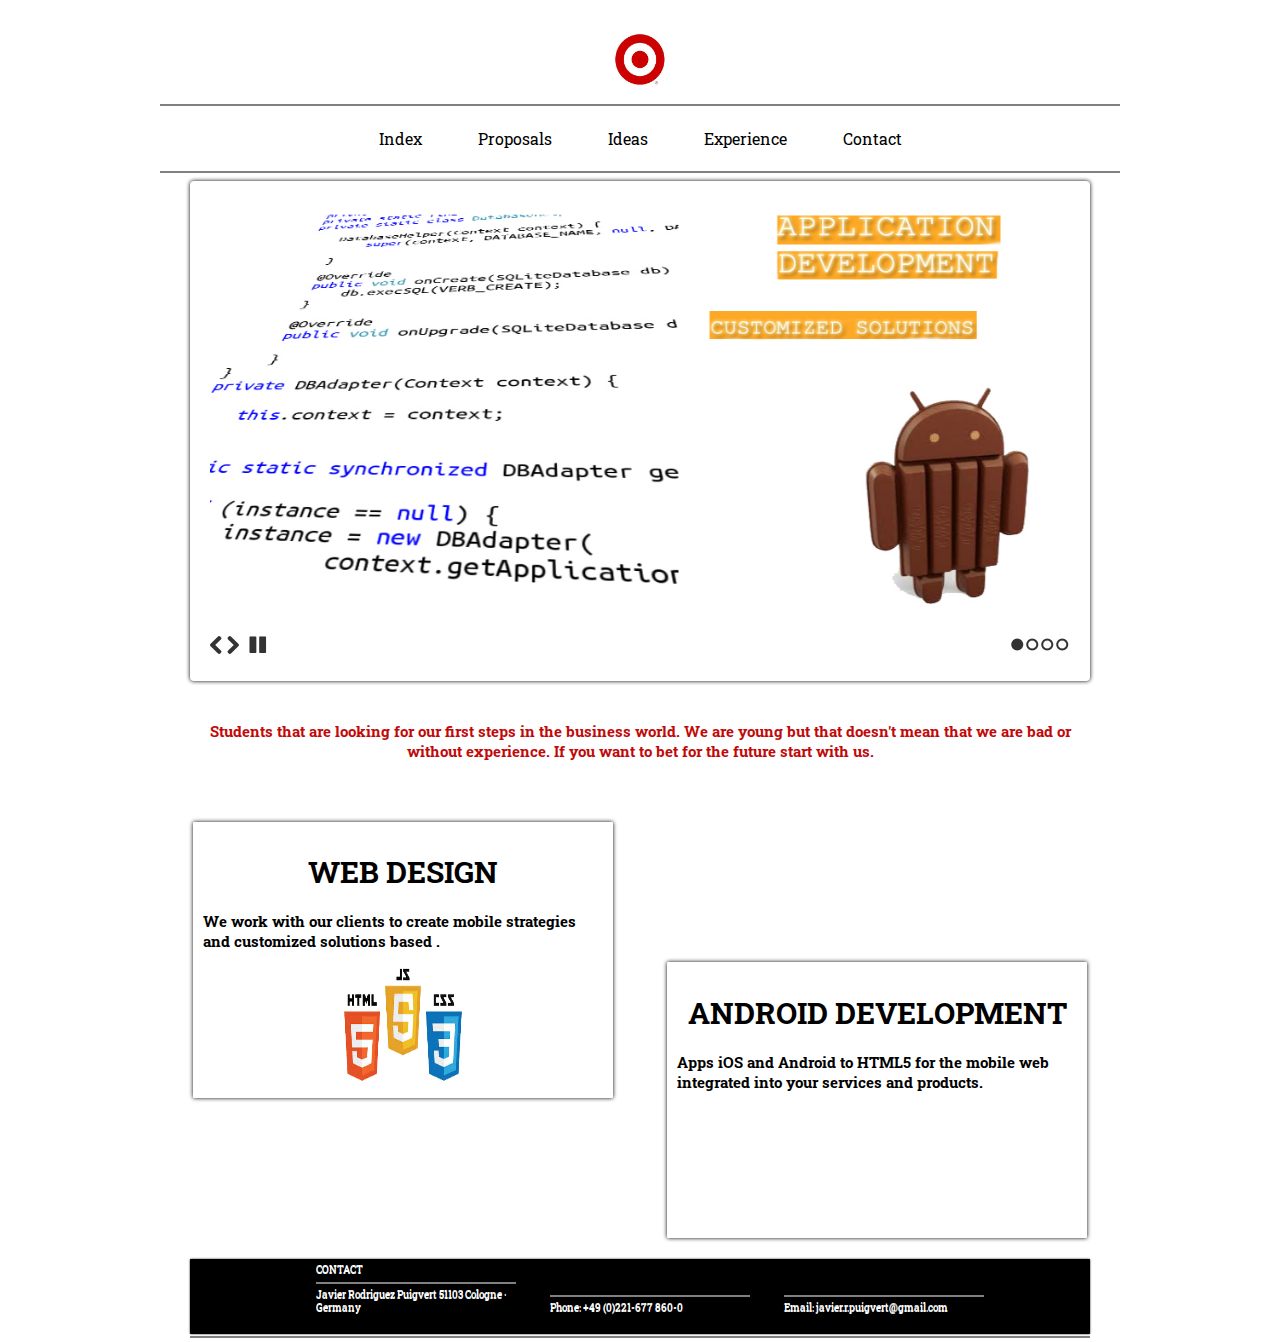
<file: Web page/index.html>
<!DOCTYPE html>
<html>
  <head>
	<link rel="stylesheet" media="screen" href="main.css">
	<link rel="stylesheet" media="screen" href="slides.css">
  	<meta name="viewport" content="width=device-width">
	<link href='http://fonts.googleapis.com/css?family=Roboto+Slab:300' rel='stylesheet' type='text/css'>
	<script src="http://code.jquery.com/jquery-1.9.1.min.js"></script>
	<script src="js/jquery.slides.min.js"></script>
	<script>
	    $(function() {
	      $('#slides').slidesjs({
		width: 480,
		height: 240,
		play: {
		  active: true,
		  auto: true,
		  interval: 3000,
		  swap: true
		}
	      });
	    });
	  </script>

  </head>
  
  <body>  
	<div id='content' >
		<header>
		<img src="img/logo.jpg" >
			<nav>
				<hr noshade>
				<ul>
				<li><a href='index.html'>Index</a></li>
				<li><a href='Proposals'>Proposals</a></li>
				<li><a href='Ideas'>Ideas</a></li>
				<li><a href='experience.html'>Experience</a></li>
				<li><a href='contact.html'>Contact</a></li>
				</ul>
				<hr noshade>
			</nav>
		</header>
	<section>
		<div id='txMain'>
			<div class="container">
			
				<div id="slides" >
					<img src="img/background1.jpg">
					<img src="img/background2.jpg">
					<img src="img/waw.jpg">
					<img src="img/mobile.jpg">
				</div>
			</div>
				
		</div>
		<div id='who'>
			
			<h1>Students that are looking for our first steps in the business world. We are young but that doesn't mean that we are bad or without experience. If you want to bet for the future start with us.</h1>

		</div>
	</section>
		
    	</div>
	<div id='boxes'>
		<nav>
				<ul>
					<li>
						<div id='box'>
							<h1>WEB	DESIGN</h1>
							<!--img src="img/html.jpg"-->
							
							<h2>We work with our clients to create mobile strategies and customized solutions based .</h2>	
							<img src="img/hjc.jpg">
						</div>
					</li>
					<li>
						<div id='box'>
							<h1>ANDROID   DEVELOPMENT</h1>
							
							<h2>Apps  iOS and Android to HTML5 for the mobile web  integrated into your services and products.</h2>	
						</div>	
					</li>
				</ul>
		</nav>
	</div>
	<p>  </p>
  </body>
<footer>
		
			 
			<hgroup>
		<nav>
				<ul>
				<li><div id='boxfooter'>
							CONTACT
						<hr noshade>

					Javier Rodriguez Puigvert
					
					51103 Cologne · Germany

					</div></li>
				
								<li><div id='boxfooter'>
<p> </p>
								<hr noshade>


					Phone:    +49 (0)221-677 860-0
					</div></li>
				<li><div id='boxfooter'>
						<hr noshade>

					
					Email: javier.r.puigvert@gmail.com</div></li>
				</ul>
			<hr noshade>
		</nav>
		</hgroup>			
			
</footer>
</html>
</file>
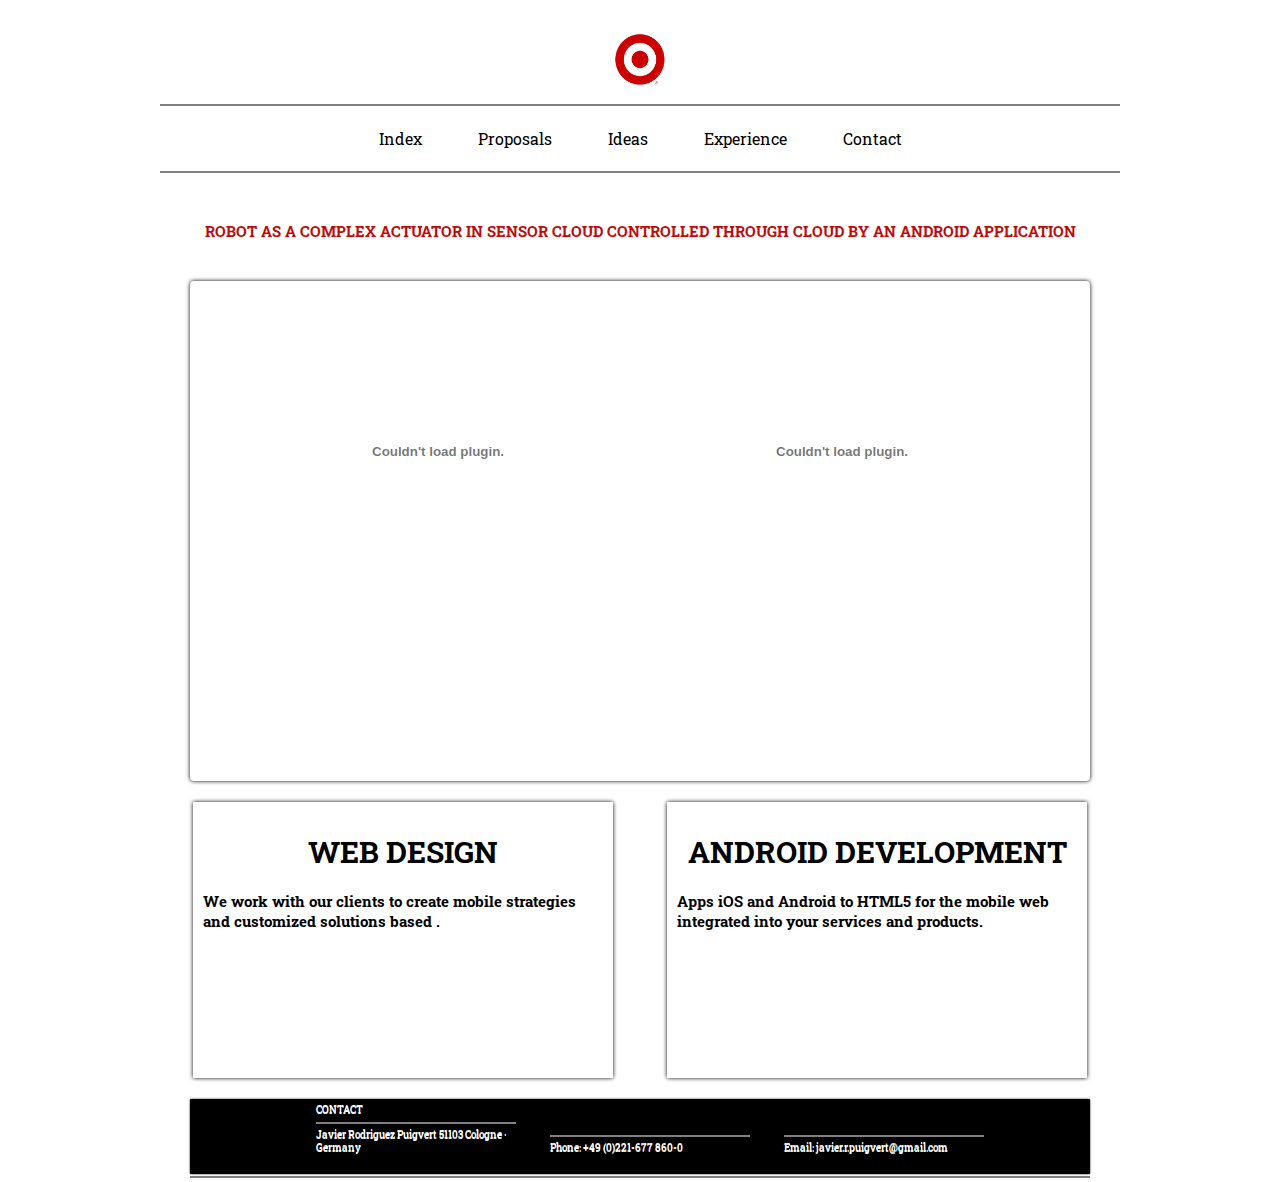
<file: Web page/experience.html>
<!DOCTYPE html>
<html>
  <head>
	<link rel="stylesheet" media="screen" href="main.css">
	<link rel="stylesheet" media="screen" href="slides.css">
  	<meta name="viewport" content="width=device-width">
	<link href='http://fonts.googleapis.com/css?family=Roboto+Slab:300' rel='stylesheet' type='text/css'>
	<script src="http://code.jquery.com/jquery-1.9.1.min.js"></script>
	<script src="js/jquery.slides.min.js"></script>
	<script>
	    $(function() {
	      $('#slides').slidesjs({
		width: 480,
		height: 240,
		play: {
		  active: true,
		  auto: true,
		  interval: 3000,
		  swap: true
		}
	      });
	    });
	  </script>

  </head>
  
  <body>  
	<div id='content' >
		<header>
		<img src="img/logo.jpg" >
			<nav>
				<hr noshade>
				<ul>
				<li><a href='index.html'>Index</a></li>
				<li><a href='Proposals'>Proposals</a></li>
				<li><a href='Ideas'>Ideas</a></li>
				<li><a href='experience.html'>Experience</a></li>
				<li><a href='contact.html'>Contact</a></li>
				</ul>
				<hr noshade>
			</nav>
		</header>
	<section>
<div id='who'>
			
			<h1>ROBOT AS A COMPLEX ACTUATOR
IN SENSOR CLOUD CONTROLLED
THROUGH CLOUD BY AN ANDROID
APPLICATION</h1>

		</div>
		<div id='txMain'>
			<div class="container">
			<embed src='http://vma.web.fh-koeln.de/plugins/content/jw_allvideos/includes/js/mediaplayer/player.swf' height='300' width='400' bgcolor='0x010101' allowscriptaccess='always' allowfullscreen='true' flashvars="&backcolor=0x010101&file=http%3A%2F%2Fvma.web.fh-koeln.de%2Fimages%2Fstories%2Fvideos%2FDSC_0002.flv&image=http%3A%2F%2Fvma.web.fh-koeln.de%2Fimages%2Fstories%2Fvideos%2FDSC_0002.png&plugins=viral-2h&skin=http%3A%2F%2Fvma.web.fh-koeln.de%2Fplugins%2Fcontent%2Fjw_allvideos%2Fincludes%2Fjs%2Fmediaplayer%2Fskins%2Fbekle%2Fbekle.zip&viral.oncomplete=true&viral.onpause=false&viral.pluginmode=FLASH"/>
			<embed src='http://vma.web.fh-koeln.de/plugins/content/jw_allvideos/includes/js/mediaplayer/player.swf' height='300' width='400' bgcolor='0x010101' allowscriptaccess='always' allowfullscreen='true' flashvars="&backcolor=0x010101&file=http%3A%2F%2Fvma.web.fh-koeln.de%2Fimages%2Fstories%2Fvideos%2FDSC_0029.flv&image=http%3A%2F%2Fvma.web.fh-koeln.de%2Fimages%2Fstories%2Fvideos%2FDSC_0029.png&plugins=viral-2h&skin=http%3A%2F%2Fvma.web.fh-koeln.de%2Fplugins%2Fcontent%2Fjw_allvideos%2Fincludes%2Fjs%2Fmediaplayer%2Fskins%2Fbekle%2Fbekle.zip&viral.oncomplete=true&viral.onpause=false&viral.pluginmode=FLASH"/>
			</div>
				
		</div>
		
	</section>
		
    	</div>
	<div id='boxes'>
		<nav>
				<ul>
					<li>
						<div id='box'>
							<h1>WEB	DESIGN</h1>
							<!--img src="img/html.jpg"-->
							<h2>We work with our clients to create mobile strategies and customized solutions based .</h2>		
						</div>
					</li>
					<li>
						<div id='box'>
							<h1>ANDROID   DEVELOPMENT</h1>
							<!--img src="img/android.jpg"-->
							<h2>Apps  iOS and Android to HTML5 for the mobile web  integrated into your services and products.</h2>	
						</div>	
					</li>
				</ul>
		</nav>
	</div>
	<p>  </p>
  </body>
<footer>
		
			 
			<hgroup>
		<nav>
				<ul>
				<li><div id='boxfooter'>
							CONTACT
						<hr noshade>

					Javier Rodriguez Puigvert
					
					51103 Cologne · Germany

					</div></li>
				
								<li><div id='boxfooter'>
<p> </p>
								<hr noshade>


					Phone:    +49 (0)221-677 860-0
					</div></li>
				<li><div id='boxfooter'>
						<hr noshade>

					
					Email: javier.r.puigvert@gmail.com</div></li>
				</ul>
			<hr noshade>
		</nav>
		</hgroup>			
			
</footer>
</html>
</file>
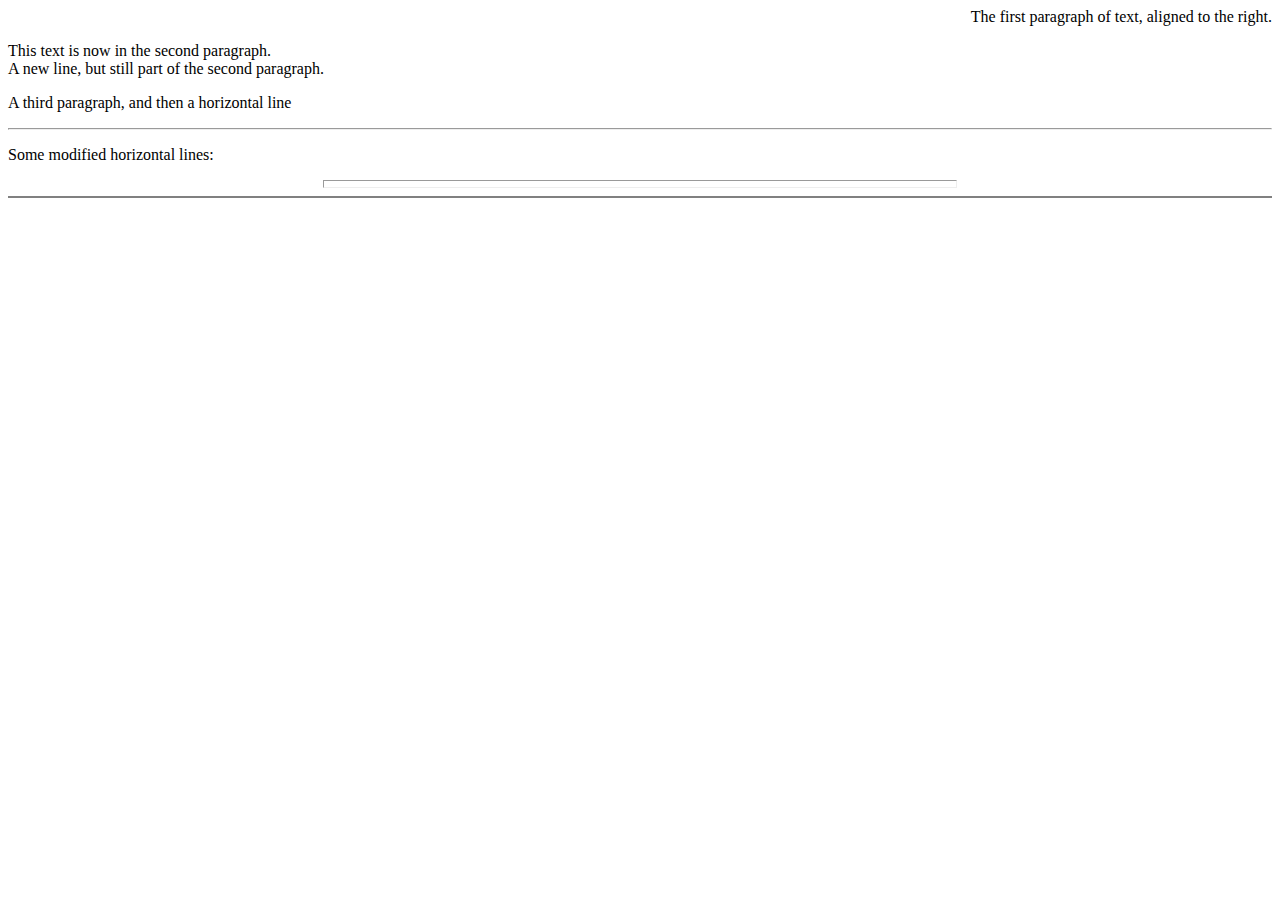
<file: Web page/u.html>
<html>
 <body>
  <p align="right">The first paragraph of text, aligned to the right.</p>
  <p>This text is now in the second paragraph.
  <br>A new line, but still part of the second paragraph.</p>
  <p>A third paragraph, and then a horizontal line</p>
  <hr>
  <p>Some modified horizontal lines:</p>
  <hr width="50%" size="8" align="center">
  <hr noshade>
 </body>
</html>
</file>
<file: Web page/main.css>
body
{
      -webkit-font-smoothing: antialiased;
	background-color:#FFFFFF;
	font-family: 'Roboto Slab', serif;
	padding-top:20px;
}

#content
{
	width:960px;
	margin:0 auto;
	text-align:center;
}
h1
{	
	color:#000000;
	font-family: 'Roboto Slab', serif;
	text-align:center;
}

#who h1{
	padding-top:40px;
	width:920px;
	margin:0 auto;
	text-align:centre;
	color:#AAFF0B;
	font-family: 'Roboto Slab', serif;
	text-size:20px;
	padding-bottom:40px;
}
header img{
	width:64px;
	height:64px;
}
header hgroup h1
{
	text-shadow: 0px -1px 0px #374683;
	text-align:center;
	color:#000000;
	font-family: 'Roboto Slab', serif;
	border-bottom:solid;
	border-width:1px;
	border-color: #1d1d1d;

}
nav ul li
{

	color:#FFFFFF;
	font-family: 'Roboto Slab', serif;
	display:inline-block;
	margin-right:20px;
	cursor: pointer;
	padding:5px;
}
nav ul li a
{
	text-decoration:none; 
	color:#113A0F;
	font-family: 'Roboto Slab', serif;
	display:inline-block;
	margin-right:20px;
	color:#000000;
	cursor: pointer;
	padding:1px;
}
nav ul li a:hover
{
	text-decoration:none; 
	background-color:#000000;
	color:#FFFFFF;
	border-radius:3px;
	padding:1px;

}
#txMain
{
	width:860px;
	height:460px;
	background-color:#;
	color:#E1FFD7;
	margin:0 auto;
	text-align:center;
	border-radius:4px;	
	padding:20px;
	box-shadow:0px 0px 4px rgba(0,0,0,1);
	
}
#slides img{
	width:800px;
	height:450px;
	text-align:center;
}
#boxes
{
	margin:0 auto;
	text-align:center;}
#box
{
	width:400px;
	height:256px;
	text-decoration:none; 
	font-family: 'Roboto Slab', serif;
	display:inline-block;
	margin-right:20px;
	color:#000000;
	cursor: pointer;
	padding:10px;
	border-radius:1px;
	box-shadow:0px 0px 4px rgba(9,0,0,1);
	background-color:#FFFFFF;

}
#box:hover
{
	width:400px;
	height:256px;
	background-color:#C10909;
	color:#000000;
	border-radius:1px;
	box-shadow:0px 0px 4px rgba(9,0,0,1);
	

}
#box h1{
	width:400px;
	text-decoration:none; 
	font-size: 30px;
	text-align:center;
	font-family: 'Roboto Slab', serif;
}
#box h2{

	text-decoration:none; 
	witdh:20px;
	font-size: 15px;
	text-align:left;
	font-family: 'Roboto Slab', serif;
}
#box img{
	width:124px;
	height:124px;
	text-align:center;
}

footer {
	width:900px;
	height:75px;
	background-color:#000000;
	color:#FFFFFF;
	margin:0 auto;
	text-align:center;
	border-radius:1px;	

	box-shadow:0px 0px 2px rgba(0,0,0,1);

}
footer ul li  {
	font-size: 15px;	
	color:#FFFFFF;
	font-family: 'Roboto Slab', serif;
	display:inline-block;
	margin-right:20px;
	cursor: pointer;
	text-shadow: 0px -1px 0px #FFFFFF;
}
#who h1{
	width:900px;
	text-decoration:none; 
	font-size: 15px;
	cursor: pointer;
	text-align:centre;
	color:#C10909;
	font-family: 'Roboto Slab', serif;
}
#boxfooter{
	width:200px;
	font-family: 'Roboto Slab', serif;
	font-size: 10px;	
	text-align:left;
}
#local_contact{
	width:400px;
	color:#000000;
	font-family: 'Roboto Slab', serif;
	text-align:left;
}
</file>
<file: Web page/slides.css>
#slides {
	display: none
}

#slides .slidesjs-navigation {
	margin-top:5px;
}
a.slidesjs-next,
a.slidesjs-previous,
a.slidesjs-play,
a.slidesjs-stop {
      background-image: url(img/btns-next-prev.png);
      background-repeat: no-repeat;
      display:block;
      width:12px;
      height:18px;
      overflow: hidden;
      text-indent: -9999px;
      float: left;
      margin-right:5px;
    }
    a.slidesjs-next {
      margin-right:10px;
      background-position: -12px 0;
    }

    a:hover.slidesjs-next {
      background-position: -12px -18px;
    }

    a.slidesjs-previous {
      background-position: 0 0;
    }

    a:hover.slidesjs-previous {
      background-position: 0 -18px;
    }

    a.slidesjs-play {
      width:15px;
      background-position: -25px 0;
    }

    a:hover.slidesjs-play {
      background-position: -25px -18px;
    }

    a.slidesjs-stop {
      width:18px;
      background-position: -41px 0;
    }

    a:hover.slidesjs-stop {
      background-position: -41px -18px;
    }

    .slidesjs-pagination {
      margin: 7px 0 0;
      float: right;
      list-style: none;
    }

    .slidesjs-pagination li {
      float: left;
      margin: 0 1px;
    }

    .slidesjs-pagination li a {
      display: block;
      width: 13px;
      height: 0;
      padding-top: 13px;
      background-image: url(img/pagination.png);
      background-position: 0 0;
      float: left;
      overflow: hidden;
    }

    .slidesjs-pagination li a.active,
    .slidesjs-pagination li a:hover.active {
      background-position: 0 -13px
    }

    .slidesjs-pagination li a:hover {
      background-position: 0 -26px
    }

    #slides a:link,
    #slides a:visited {
      color: #333
    }

    #slides a:hover,
    #slides a:active {
      color: #9e2020
    }

    .navbar {
      overflow: hidden
    }
</file>
